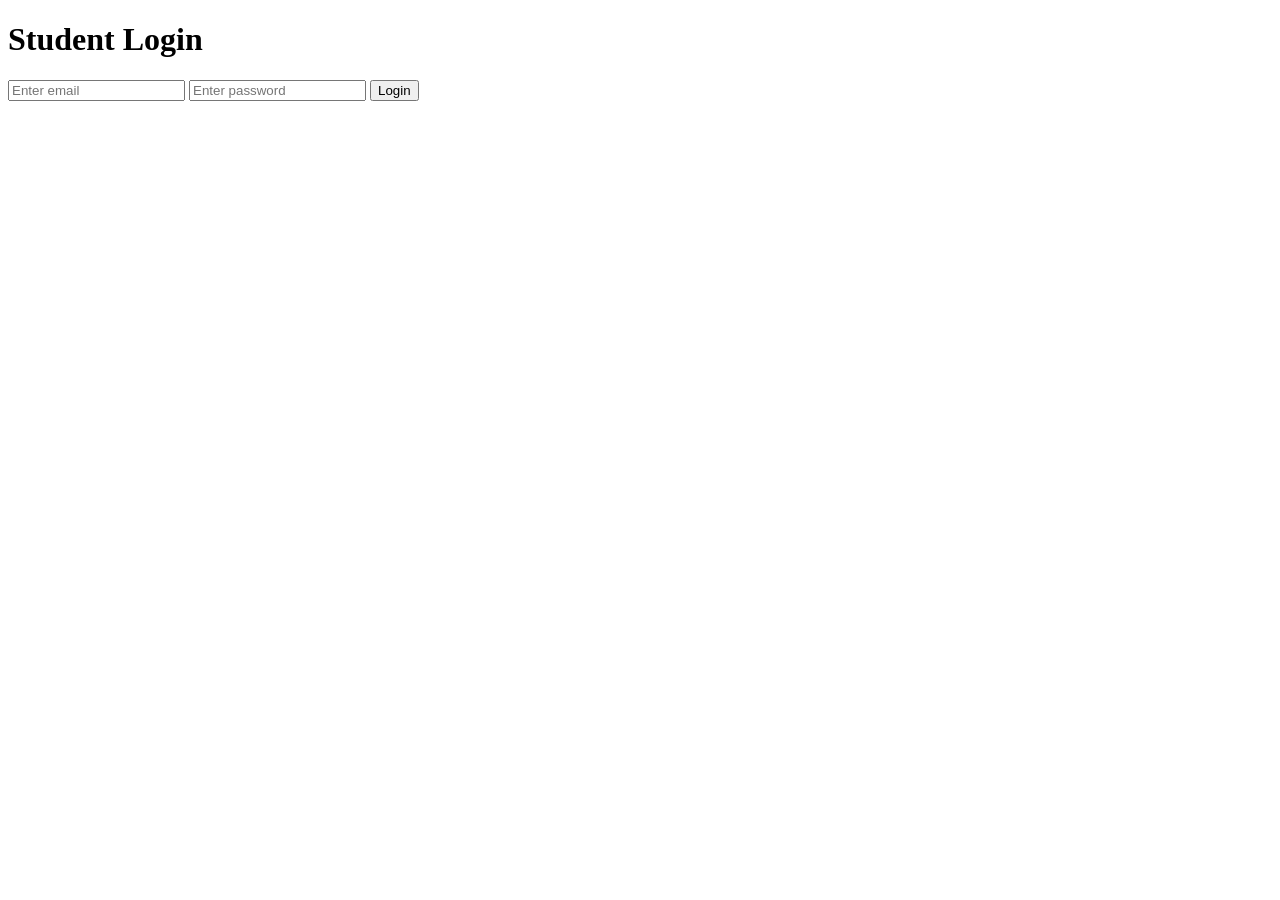
<file: login.html>
<!DOCTYPE html>
<html>
<head>
<title>Student Login</title>
</head>
<body>
<h1>Student Login</h1>
<form>
<input type="email" placeholder="Enter email">
<input type="password" placeholder="Enter password">
<button type="submit">Login</button>
</form>
</body>
</html>
</file>
